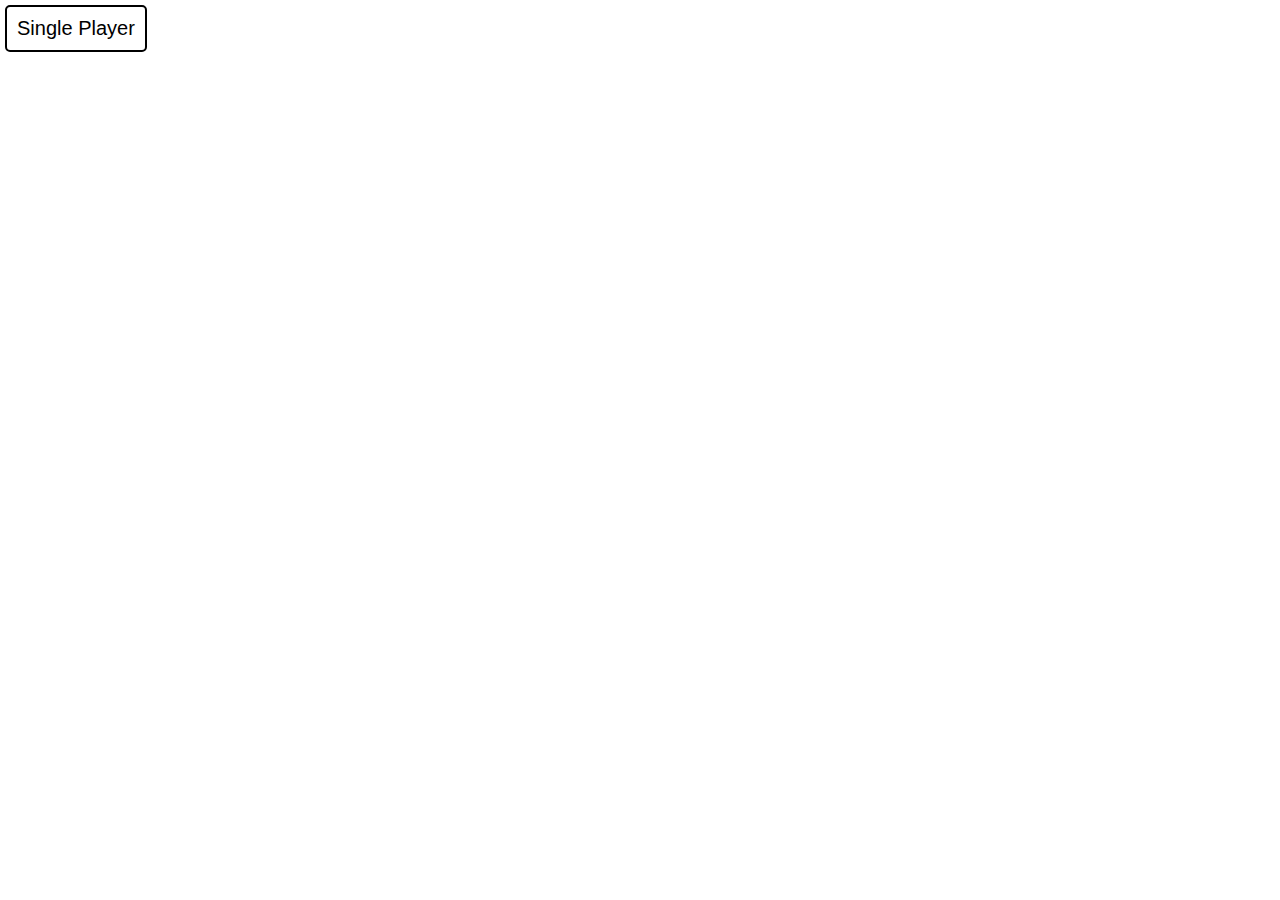
<file: index.html>
<!DOCTYPE html>
<html lang="en">
<head>
    <meta charset="UTF-8">
    <meta http-equiv="X-UA-Compatible" content="IE=edge">
    <meta name="viewport" content="width=device-width, initial-scale=1.0">
    <link rel="stylesheet" href="./src/css/main.css" />
    <title>Territory</title>
</head>
<body>
    <header>

    </header>
    <main>
        <button onclick="location.href='./singleplayer.html';">Single Player</button>
    </main>
    <footer>
        
    </footer>
</body>
</html>
</file>
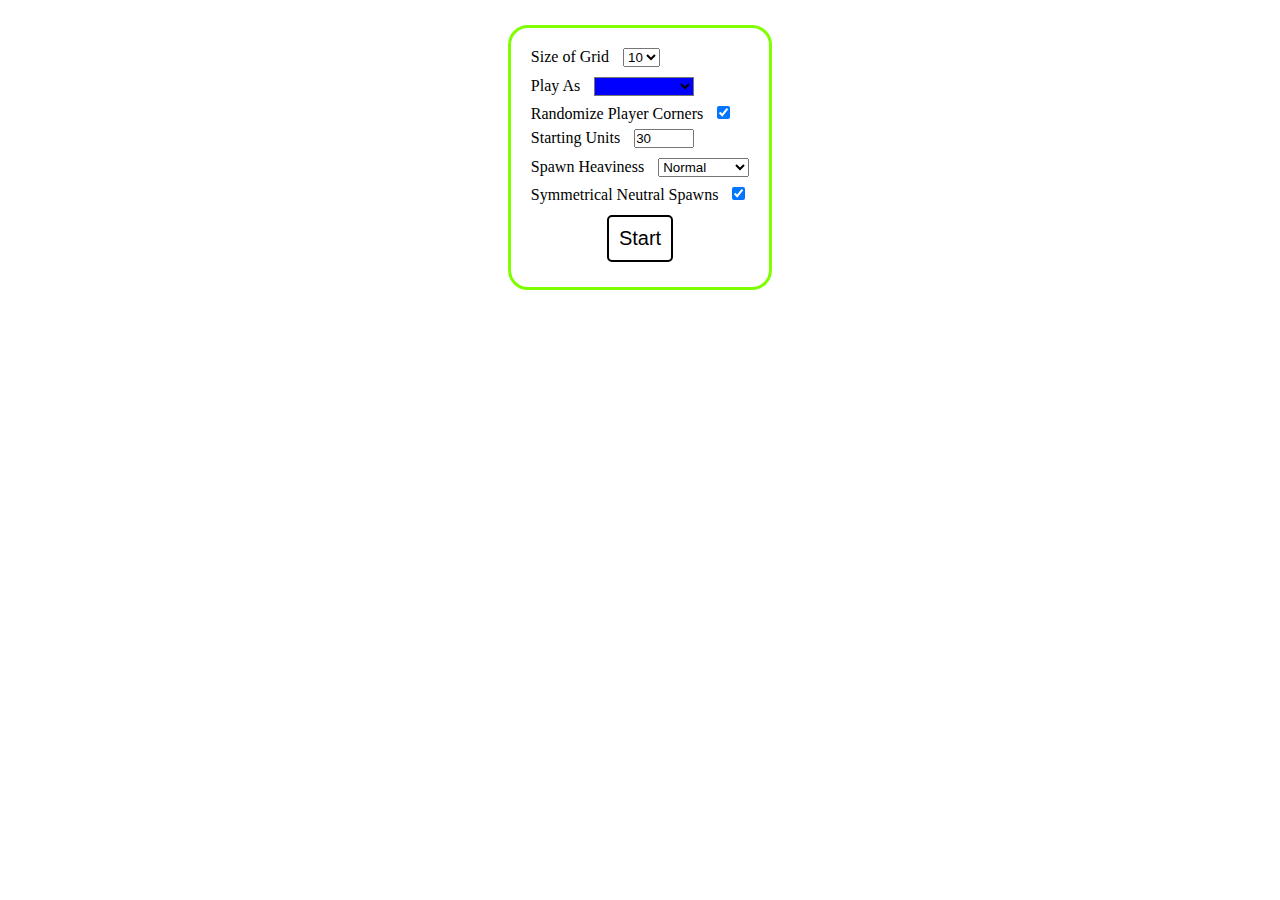
<file: singleplayer.html>
<!DOCTYPE html>
<html lang="en">
<head>
    <meta charset="UTF-8">
    <meta http-equiv="X-UA-Compatible" content="IE=edge">
    <meta name="viewport" content="width=device-width, initial-scale=1.0">
    <link rel="stylesheet" href="./src/css/main.css" />
    <link rel="stylesheet" href="./src/css/game.css" />
    <title>Territory</title>
</head>
<body>
    <header>

    </header>
    <main>
        <!-- Div where the grid is programmatically inserted -->
        <div id="gamearea">
            
        </div>
        <br>

        <!-- Form to select options and start a new game -->
        <form id="gameoptions">
            <label for='dimension'>Size of Grid</label>
            <select id='dimension' name='dimension'>
                <option>3</option>
                <option>4</option>
                <option>5</option>
                <option>6</option>
                <option>7</option>
                <option>8</option>
                <option>9</option>
                <option selected>10</option>
                <option>11</option>
                <option>12</option>
                <option>13</option>
                <option>14</option>
                <option>15</option>
            </select>
            <br>
            <label for='playernum'>Play As</label>
            <select onchange="this.classList.remove('player1select','player2select','player3select','player4select'); this.classList.add('player' + this.value + 'select');" id='playernum' name='playernum' class='player1select'>
                <option value='1' class='player1option' selected></option>
                <option value='2' class='player2option'></option>
                <option value='3' class='player3option'></option>
                <option value='4' class='player4option'></option>
            </select>
            <br>
            <label for='randomizecheckbox'>Randomize Player Corners</label>
            <input type='checkbox' id='randomizecheckbox' name='randomize' checked />
            <br>
            <label for='startingunits'>Starting Units</label>
            <input id='startingunits' value='30' name='startingunits' type='number' min='0' max='999' />
            <br>
            <label for='spawnheaviness'>Spawn Heaviness</label>
            <select id='spawnheaviness' name='spawnheaviness'>
                <option value='vl'>Very Light</option>
                <option value='l'>Light</option>
                <option value='n' selected>Normal</option>
                <option value='h'>Heavy</option>
                <option value='vh'>Very Heavy</option>
            </select>
            <br>
            <label for='symmetrycheckbox'>Symmetrical Neutral Spawns</label>
            <input type='checkbox' id='symmetrycheckbox' name='symmetry' checked />
            <br>
            <div class="centercontent"><Button>Start</Button></div>
            <!-- <div class="centercontent"><input type="submit" value="Start" /></div> -->
        </form>

        <!-- Buttons -->
        <button id="pausebutton" onclick="TogglePause()" style="display:none;">Pause</button>
        <button id="newgamebutton" onclick="document.querySelector('#gamearea').innerHTML = ''; document.querySelector('#gameoptions').style.display = 'initial'; this.style.display='none';" style="display:none;">New Game</button>
    </main>
    <footer>
        
    </footer>
    <script src="./src/scripts/spcreate.js"></script>
</body>
</html>
</file>
<file: src/css/main.css>
* {
    box-sizing: border-box;
    margin:0;
    padding:0;
}

button {
    margin:5px;
    padding:10px;
    font-size:20px;
    border-radius:5px;
    border:2px solid black;
    background-color: white;
}
button:hover {
    background-color: black;
    color: white;
    cursor:pointer;
}
</file>
<file: src/css/game.css>
:root {
    --size:480px;
    --player1color:blue;
    --player2color:red;
    --player3color:green;
    --player4color:yellow;
}

main {
    display:flex;
    flex-wrap:wrap;
    justify-content:center;
    padding-top:10px;
}
#gamearea table {
    width:var(--size);
    height:var(--size);
    border-collapse:collapse;
    table-layout:fixed;
    /* margin:0 5000px; */
}
#gamearea td {
    border:3px solid black;
    text-align:center;
    user-select:none;
}

.player0cell {
    background-color:gray;
}
.player1cell {
    background-color:var(--player1color);
}
.player2cell {
    background-color:var(--player2color);
}
.player3cell {
    background-color:var(--player3color);
}
.player4cell {
    background-color:var(--player4color);
}

.selected {
    filter:brightness(200%);
}

.movable {
    filter:brightness(120%);
}
.attackable {
    filter:brightness(120%);
}
.movable:hover {
    filter:brightness(160%);
    cursor:move;
}
.attackable:hover {
    filter:brightness(160%);
    cursor:crosshair;
}

form {
    padding:15px;
    margin:15px;
    border:3px solid chartreuse;
    border-radius:20px;
    max-width:300px;
}
form > * {
    margin:5px;
}
.centercontent {
    text-align:center;
}

#playernum {
    width:100px;
}
.player1select {
    background-color:var(--player1color);
}
.player2select {
    background-color:var(--player2color);
}
.player3select {
    background-color:var(--player3color);
}
.player4select {
    background-color:var(--player4color);
}
.player1option {
    background-color:var(--player1color);
}
.player2option {
    background-color:var(--player2color);
}
.player3option {
    background-color:var(--player3color);
}
.player4option {
    background-color:var(--player4color);
}
</file>
